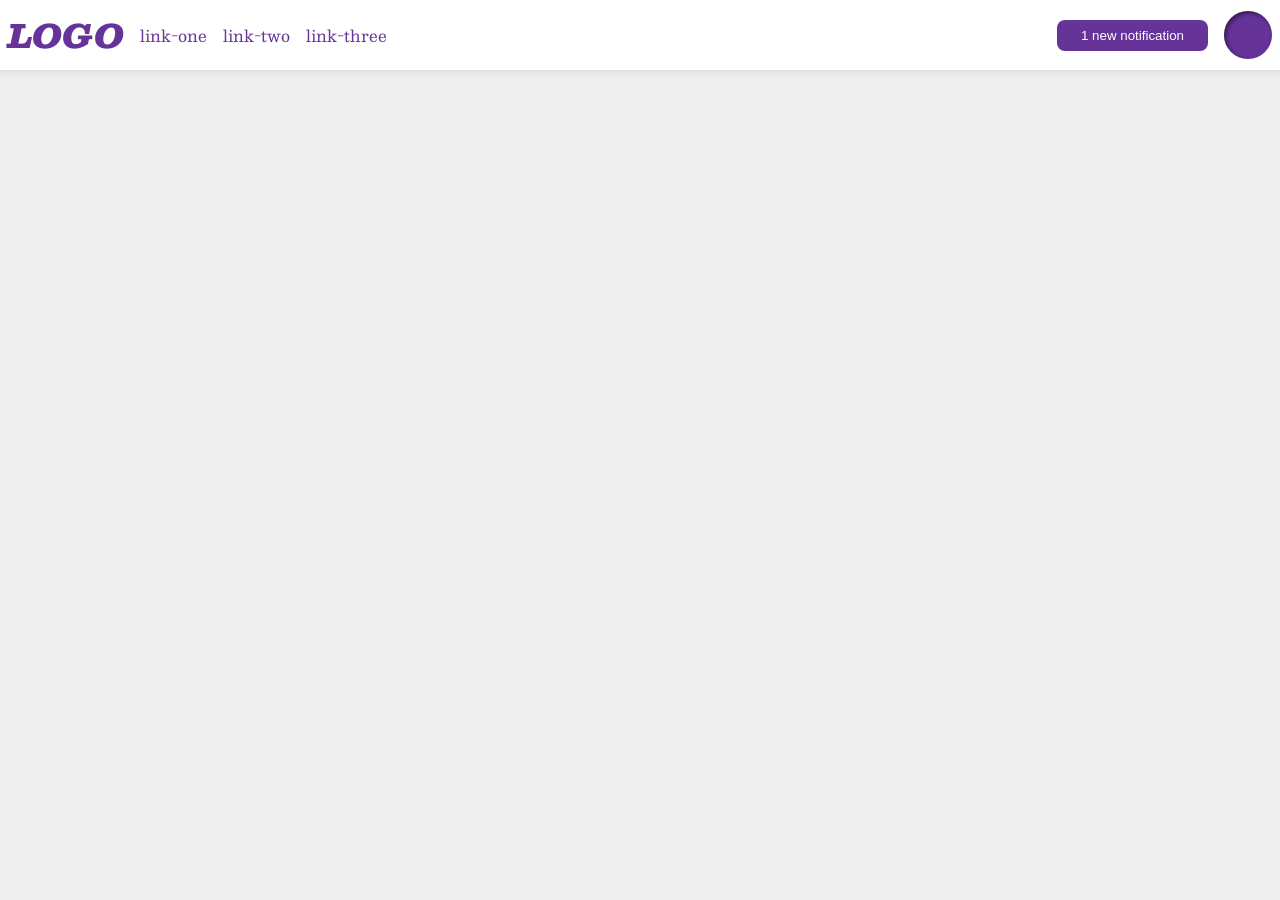
<file: foundations/flex/03-flex-header-2/index.html>
<!DOCTYPE html>
<html lang="en">
  <head>
    <meta charset="UTF-8">
    <meta http-equiv="X-UA-Compatible" content="IE=edge">
    <meta name="viewport" content="width=device-width, initial-scale=1.0">
    <title>Flex Header 2</title>
    <link rel="stylesheet" href="style.css">
  </head>
  <body>
    <div class="header">
      <div class="left">
        <div class="logo">
          LOGO
        </div>
        <ul class="links">
          <li><a href="https://google.com">link-one</a></li>
          <li><a href="https://google.com">link-two</a></li>
          <li><a href="https://google.com">link-three</a></li>
        </ul>
      </div>
      <div class="right">
        <button class="notifications">
          1 new notification
        </button>
        <div class="profile-image"></div>
      </div>
    </div>
  </body>
</html>
</file>
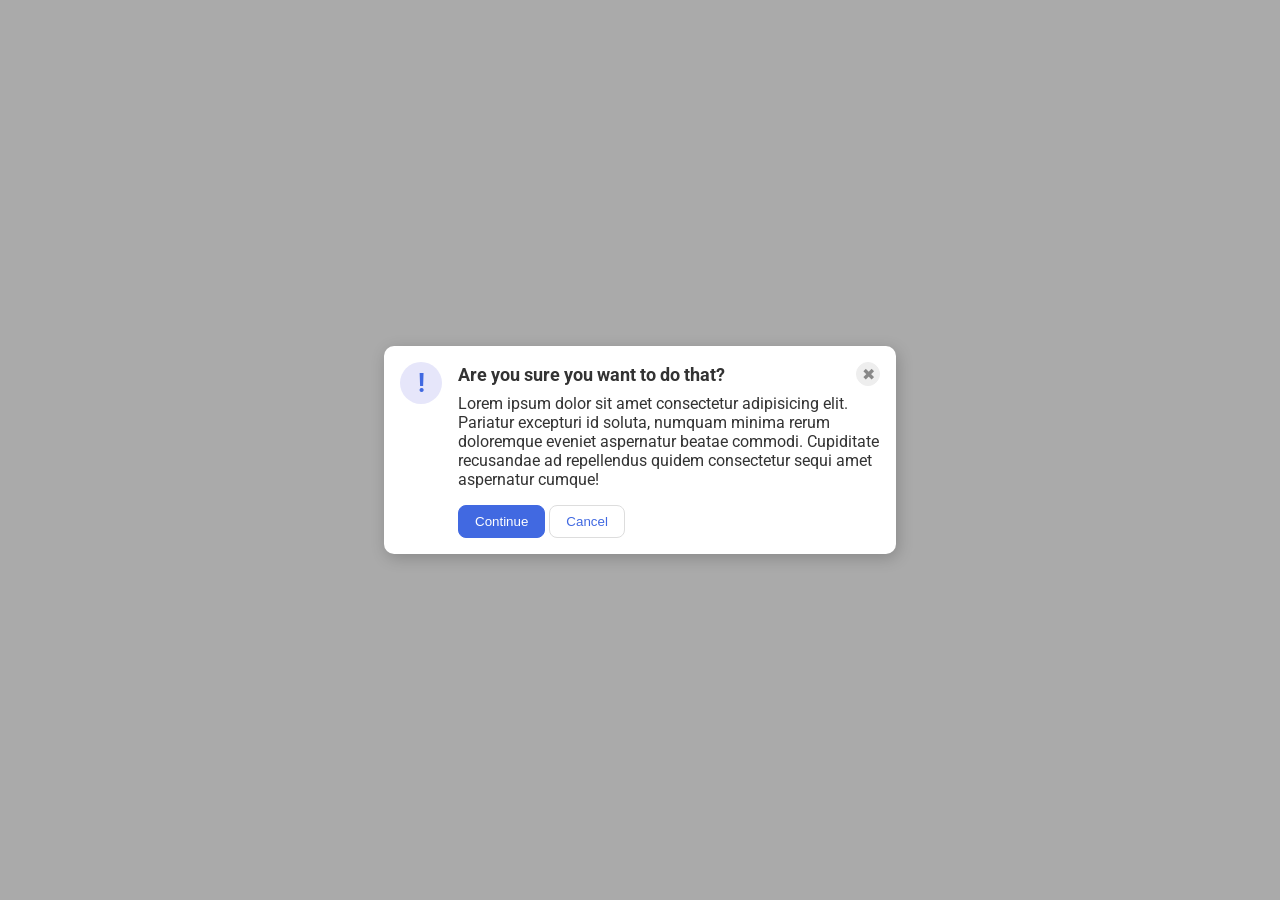
<file: foundations/flex/05-flex-modal/index.html>
<!DOCTYPE html>
<html lang="en">
  <head>
    <meta charset="UTF-8">
    <meta http-equiv="X-UA-Compatible" content="IE=edge">
    <meta name="viewport" content="width=device-width, initial-scale=1.0">
    <link rel="stylesheet" href="style.css">
    <title>Modal</title>
  </head>
  <body>
    <div class="modal">
      <div class="icon">!</div>
      
      <div class="center">
        <div class="header">Are you sure you want to do that?
          <button class="close-button">✖</button>
        </div>
        <div class="text">Lorem ipsum dolor sit amet consectetur adipisicing elit. Pariatur excepturi id soluta, numquam minima rerum doloremque eveniet aspernatur beatae commodi. Cupiditate recusandae ad repellendus quidem consectetur sequi amet aspernatur cumque!</div>
        <button class="continue">Continue</button>
        <button class="cancel">Cancel</button>
      </div> 
    </div>
  </body>
</html>
</file>
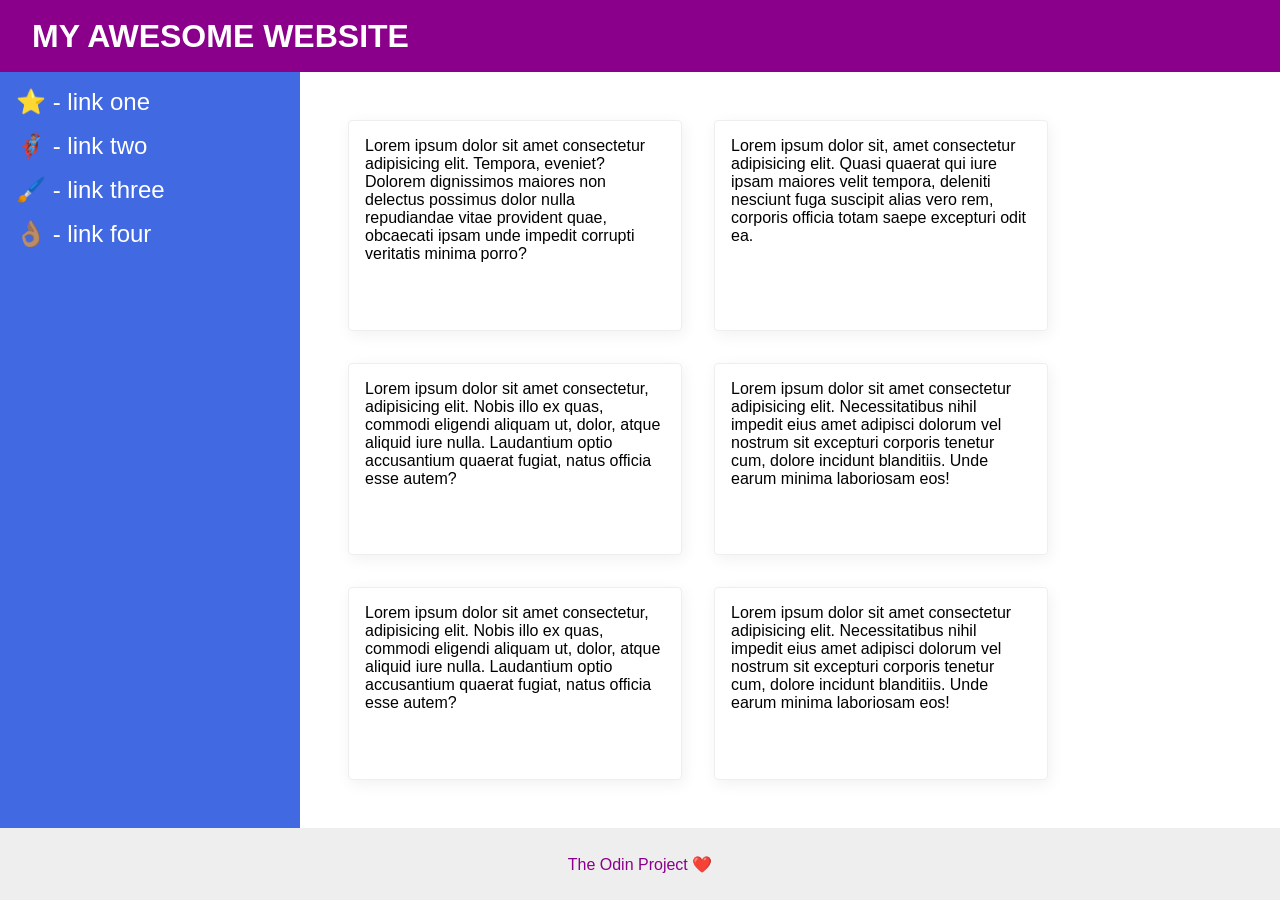
<file: foundations/flex/07-flex-layout-2/index.html>
<!DOCTYPE html>
<html lang="en">
  <head>
    <meta charset="UTF-8">
    <meta http-equiv="X-UA-Compatible" content="IE=edge">
    <meta name="viewport" content="width=device-width, initial-scale=1.0">
    <title>The Holy Grail</title>
    <link rel="stylesheet" href="style.css">
  </head>
  <body>
    <div class="header">
      MY AWESOME WEBSITE
    </div>
    
    <div class="body">
      <div class="sidebar">
        <ul>
          <li><a href="#">⭐ - link one</a></li>
          <li><a href="#">🦸🏽‍♂️ - link two</a></li>
          <li><a href="#">🖌️ - link three</a></li>
          <li><a href="#">👌🏽 - link four</a></li>
        </ul>
      </div>

      <div class="container">
      <div class="card">Lorem ipsum dolor sit amet consectetur adipisicing elit. Tempora, eveniet? Dolorem dignissimos maiores non delectus possimus dolor nulla repudiandae vitae provident quae, obcaecati ipsam unde impedit corrupti veritatis minima porro?</div>
        <div class="card">Lorem ipsum dolor sit, amet consectetur adipisicing elit. Quasi quaerat qui iure ipsam maiores velit tempora, deleniti nesciunt fuga suscipit alias vero rem, corporis officia totam saepe excepturi odit ea.</div>
        <div class="card">Lorem ipsum dolor sit amet consectetur, adipisicing elit. Nobis illo ex quas, commodi eligendi aliquam ut, dolor, atque aliquid iure nulla. Laudantium optio accusantium quaerat fugiat, natus officia esse autem?</div>
        <div class="card">Lorem ipsum dolor sit amet consectetur adipisicing elit. Necessitatibus nihil impedit eius amet adipisci dolorum vel nostrum sit excepturi corporis tenetur cum, dolore incidunt blanditiis. Unde earum minima laboriosam eos!</div>
        <div class="card">Lorem ipsum dolor sit amet consectetur, adipisicing elit. Nobis illo ex quas, commodi eligendi aliquam ut, dolor, atque aliquid iure nulla. Laudantium optio accusantium quaerat fugiat, natus officia esse autem?</div>
        <div class="card">Lorem ipsum dolor sit amet consectetur adipisicing elit. Necessitatibus nihil impedit eius amet adipisci dolorum vel nostrum sit excepturi corporis tenetur cum, dolore incidunt blanditiis. Unde earum minima laboriosam eos!</div>
      </div>
    </div>
    
    
    <div class="footer">
      The Odin Project ❤️
    </div>
  </body>
</html>
</file>
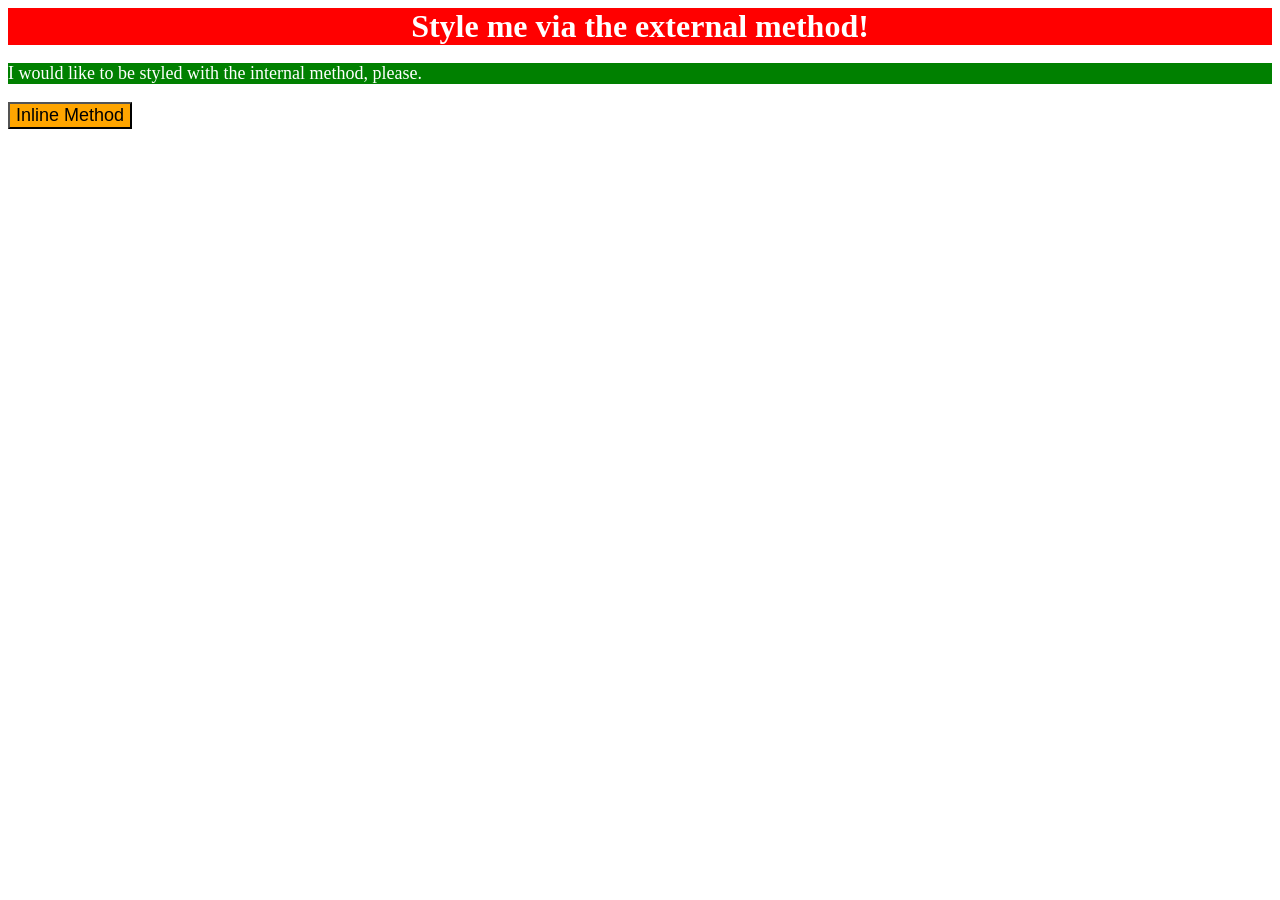
<file: foundations/intro-to-css/01-css-methods/index.html>
<!DOCTYPE html>
<html lang="en">
  <head>
    <meta charset="UTF-8">
    <meta http-equiv="X-UA-Compatible" content="IE=edge">
    <meta name="viewport" content="width=device-width, initial-scale=1.0">
    <title>Methods for Adding CSS</title>
    <link rel="stylesheet" href="styles.css">
    <style>
      p {
        background-color: green;
        color: white;
        font-size: 18px;
      }
    </style>
  </head>
  <body>
    <div>Style me via the external method!</div>
    <p>I would like to be styled with the internal method, please.</p>
    <button style="background-color: orange; font-size: 18px;">Inline Method</button>
  </body>
</html>
</file>
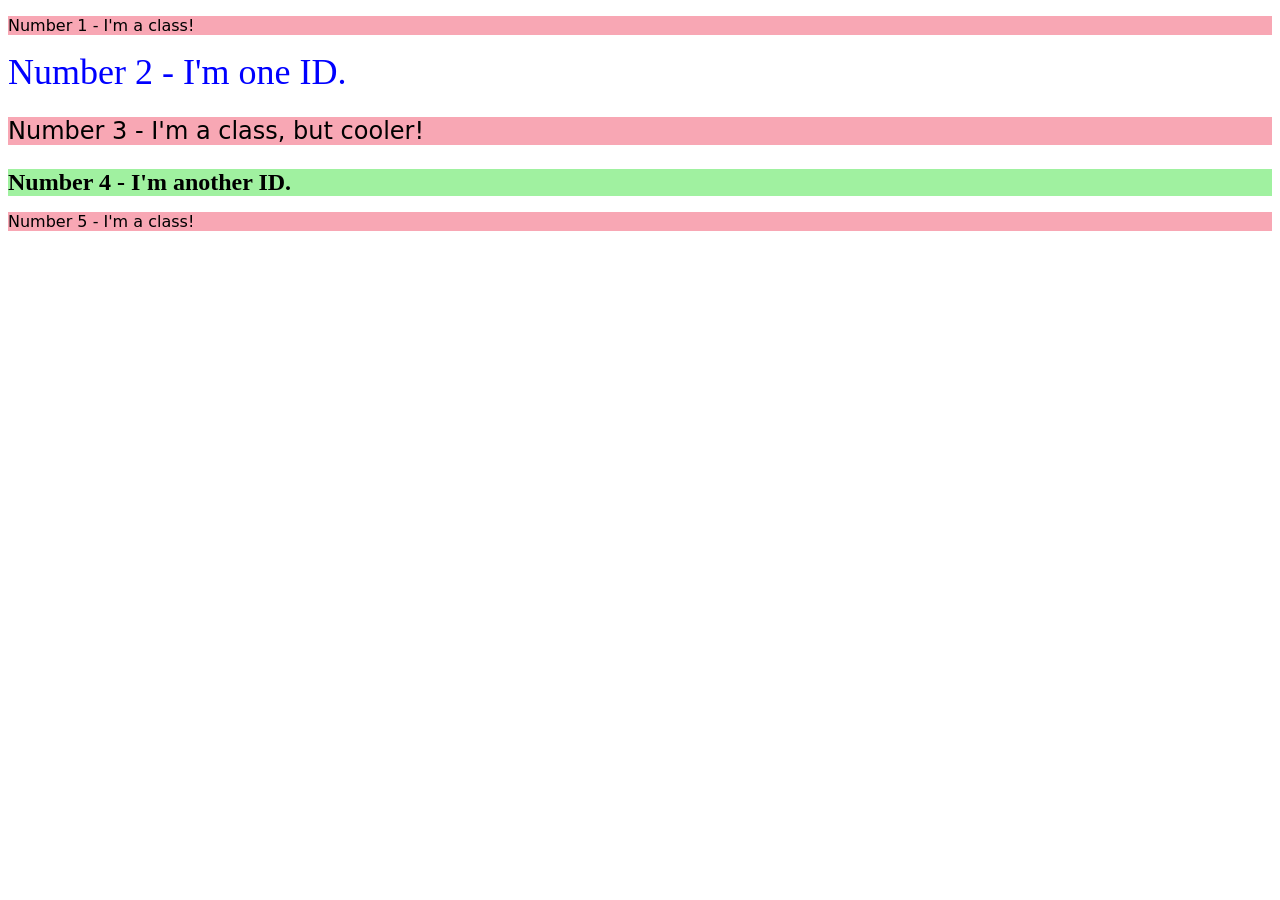
<file: foundations/intro-to-css/02-class-id-selectors/index.html>
<!DOCTYPE html>
<html lang="en">
  <head>
    <meta charset="UTF-8">
    <meta http-equiv="X-UA-Compatible" content="IE=edge">
    <meta name="viewport" content="width=device-width, initial-scale=1.0">
    <title>Class and ID Selectors</title>
    <link rel="stylesheet" href="style.css">
  </head>
  <body>
    <p class="odd">Number 1 - I'm a class!</p>
    <div id="id1">Number 2 - I'm one ID.</div>
    <p class="odd cooler">Number 3 - I'm a class, but cooler!</p>
    <div id="id2">Number 4 - I'm another ID.</div>
    <p class="odd">Number 5 - I'm a class!</p>
  </body>
</html>
</file>
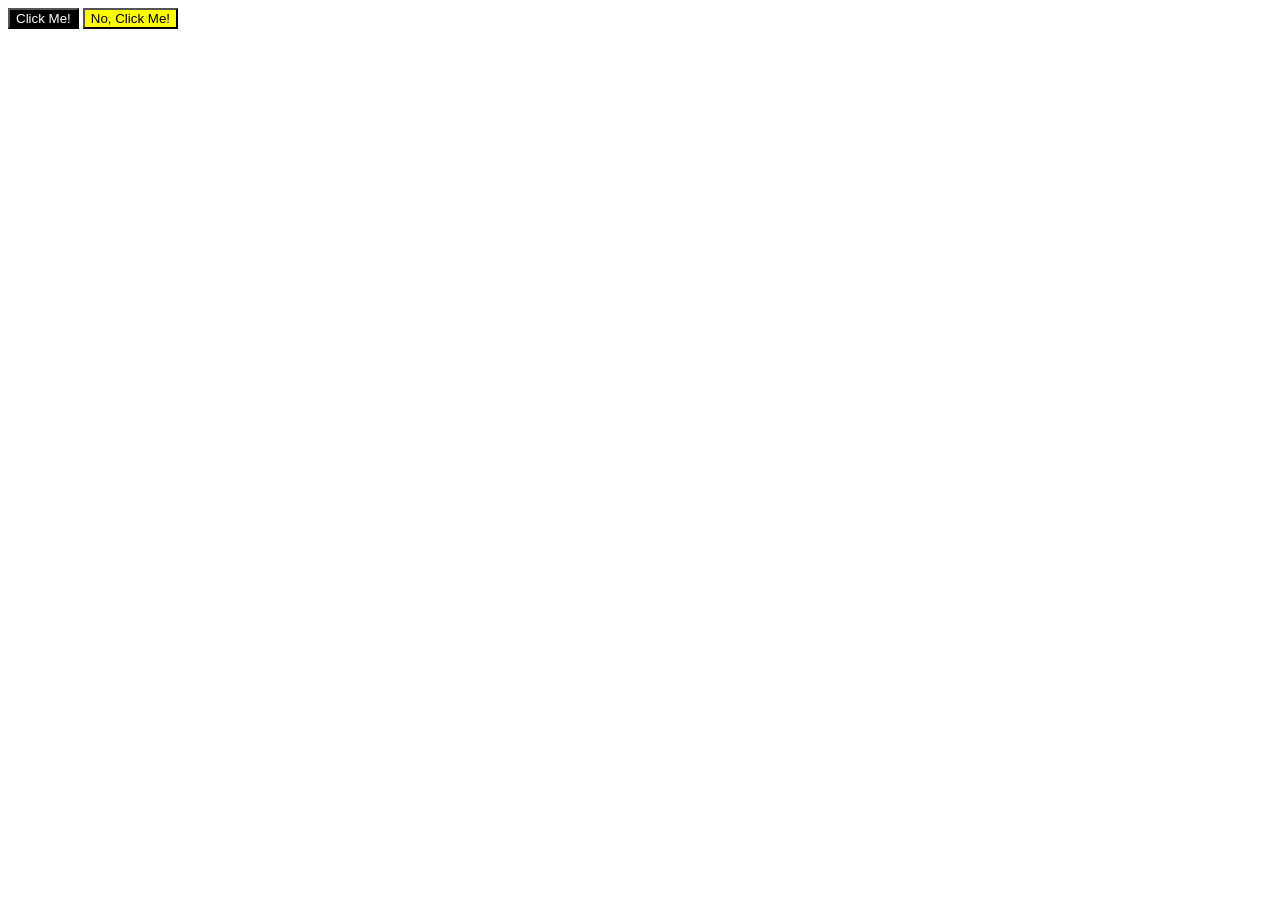
<file: foundations/intro-to-css/03-grouping-selectors/index.html>
<!DOCTYPE html>
<html lang="en">
  <head>
    <meta charset="UTF-8">
    <meta http-equiv="X-UA-Compatible" content="IE=edge">
    <meta name="viewport" content="width=device-width, initial-scale=1.0">
    <title>Grouping Selectors</title>
    <link rel="stylesheet" href="style.css">
  </head>
  <body>
    <button class="first">Click Me!</button>
    <button class="second">No, Click Me!</button>
  </body>
</html>
</file>
<file: foundations/flex/03-flex-header-2/style.css>
/* this is some magical font-importing.  
you'll learn about it later. */
@import url('https://fonts.googleapis.com/css2?family=Besley:ital,wght@0,400;1,900&display=swap');

body {
  margin: 0;
  background: #eee;
  font-family: Besley, serif;
}

.header {
  background: white;
  border-bottom: 1px solid #ddd;
  box-shadow: 0 0 8px rgba(0,0,0,.1);
  display: flex;
  justify-content: space-between;
  padding: 8px;
}

.left,.right {
  display: flex;
  align-items: center;
  gap: 16px;
}


.profile-image {
  background: rebeccapurple;
  box-shadow: inset 2px 2px 4px rgba(0,0,0,.5);
  border-radius: 50%;
  width: 48px;
  height: 48px;
}

.logo {
  color: rebeccapurple;
  font-size: 32px;
  font-weight: 900;
  font-style: italic;
}

button {
  border: none;
  border-radius: 8px;
  background: rebeccapurple;
  color: white;
  padding: 8px 24px;
}

a {
  /* this removes the line under our links */
  text-decoration: none;
  color: rebeccapurple;
}

ul {
  list-style-type: none;
  display: flex;
  margin: 0;
  padding: 0;
  gap: 16px;
}
</file>
<file: foundations/flex/05-flex-modal/style.css>
@import url('https://fonts.googleapis.com/css2?family=Roboto:wght@400;700&display=swap');

html, body {
  height: 100%;
}

body {
  font-family: Roboto, sans-serif;
  margin: 0;
  background: #aaa;
  color: #333;
  /* I'll give you this one for free lol */
  display: flex;
  align-items: center;
  justify-content: center;
}

.modal {
  background: white;
  width: 480px;
  border-radius: 10px;
  box-shadow: 2px 4px 16px rgba(0,0,0,.2);
  padding: 16px;

  display: flex;
  gap: 16px;
  padding: 16px;
}

.icon {
  color: royalblue;
  font-size: 26px;
  font-weight: 700;
  background: lavender;
  width: 42px;
  height: 42px;
  border-radius: 50%;
  display: flex;
  align-items: center;
  justify-content: center;

  flex-shrink: 0;
}

.close-button {
  background: #eee;
  border-radius: 50%;
  color: #888;
  font-weight: 400;
  font-size: 16px;
  height: 24px;
  width: 24px;
  display: flex;
  align-items: center;
  justify-content: center;
  border: 1px solid #eee;
  padding: 0;
}

button {
  cursor: pointer;
  padding: 8px 16px;
  border-radius: 8px;
}

button.continue {
  background: royalblue;
  border: 1px solid royalblue;
  color: white;
}

button.cancel {
  background: white;
  border: 1px solid #ddd;
  color: royalblue;
}

.header {
  font-weight: bold;
  display: flex;
  justify-content: space-between;
  align-items: center;
  margin-bottom: 8px;
  font-size: 18px;
}

.text {
  margin-bottom: 16px;
}
</file>
<file: foundations/flex/07-flex-layout-2/style.css>
body {
  font-family: -apple-system, BlinkMacSystemFont, 'Segoe UI', Roboto, Oxygen, Ubuntu, Cantarell, 'Open Sans', 'Helvetica Neue', sans-serif;
  margin: 0;
  min-height: 100vh;

  display: flex;
  flex-direction: column;
}

.header {
  height: 72px;
  background: darkmagenta;
  color: white;

  display: flex;
  align-items: center;
  font-weight: 900;
  font-size: 32px;
  padding-left: 32px;
}

.footer {
  height: 72px;
  background: #eee;
  color: darkmagenta;

  display: flex;
  justify-content: center;
  align-items: center;
}

.sidebar {
  width: 300px;
  background: royalblue;
  box-sizing: border-box;

  display: flex;
  flex-shrink: 0;
  padding: 16px;
}

.card {
  border: 1px solid #eee;
  box-shadow: 2px 4px 16px rgba(0,0,0,.06);
  border-radius: 4px;

  padding: 16px;
  width: 300px;
}

a {
  text-decoration: none;
  color: white;
  font-size: 24px;
}

ul {
  list-style: none;
  padding: 0;
  margin: 0;
}

li {
  margin-bottom: 16px;
}

.container {
  display: flex;
  flex-flow: row wrap;
  padding: 48px;
  gap: 32px;
}

.body {
  display: flex;
  flex: 1;
}
</file>
<file: foundations/intro-to-css/01-css-methods/styles.css>
div{
  color: white;
  background-color: red;
  font-weight: bold;
  text-align: center;
  font-size: 32px;
}
</file>
<file: foundations/intro-to-css/02-class-id-selectors/style.css>
/* Add CSS Styling */
.odd {
  background-color: rgb(248, 167, 180);
  font-family: Verdana, "DejaVu Sans", sans-serif;
}

.odd.cooler {
  font-size: 24px;
}

#id1 {
  color: blue;
  font-size: 36px;
}

#id2 {
  background-color: rgb(160, 241, 160);
  font-size: 24px;
  font-weight: bold;
}
</file>
<file: foundations/intro-to-css/03-grouping-selectors/style.css>
/* Add CSS Styling */
.button {
  font-size: 28px;
  font-family: Helvetica, "Times New Roman", sans-serif;
}

.first {
  background-color: black;
  color: white;
}

.second {
  background-color: yellow;
}
</file>
